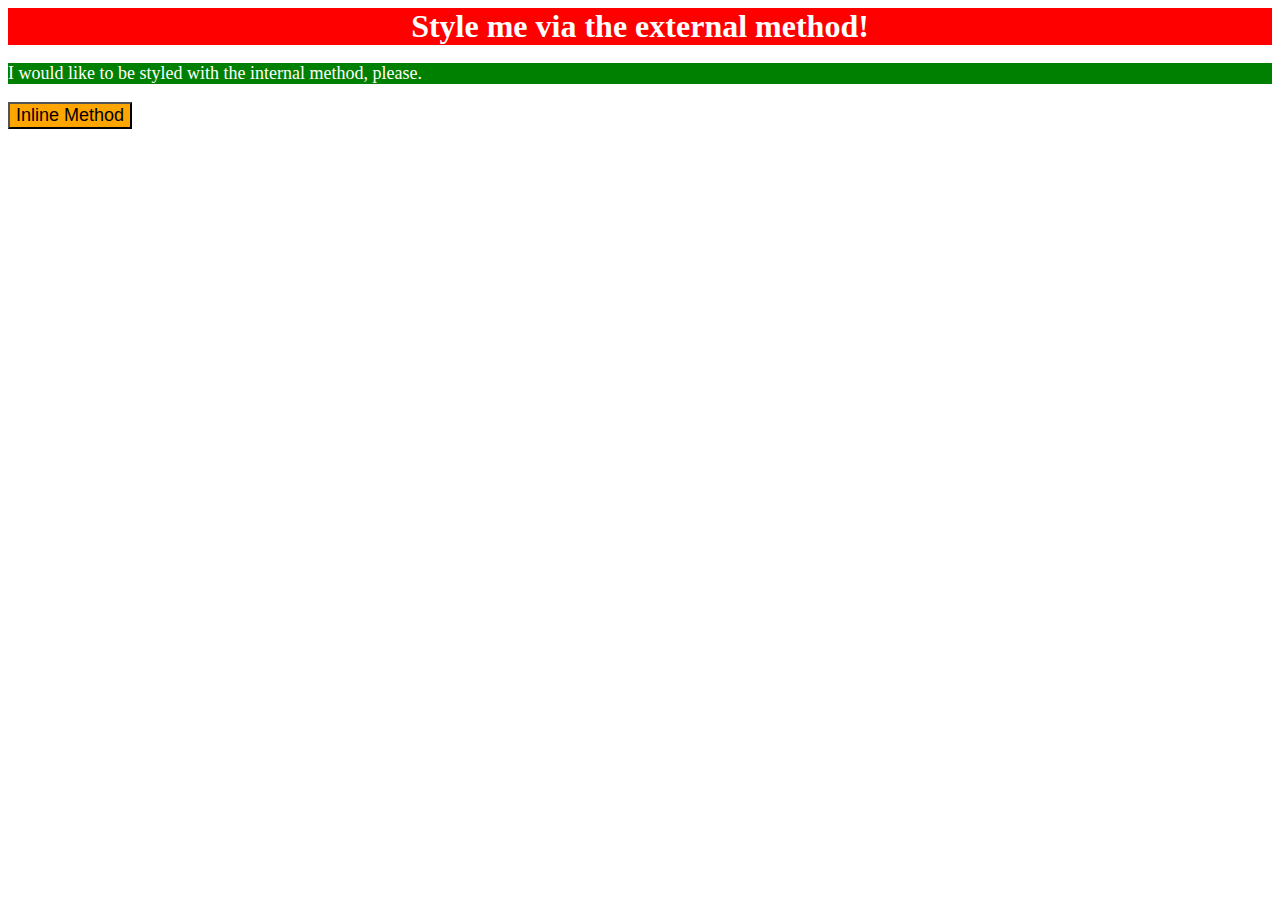
<file: foundations/01-css-methods/index.html>
<!DOCTYPE html>
<html lang="en">
  <head>
    <meta charset="UTF-8">
    <meta http-equiv="X-UA-Compatible" content="IE=edge">
    <meta name="viewport" content="width=device-width, initial-scale=1.0">
    <title>Methods for Adding CSS</title>
    <link rel="stylesheet" href="styles.css">
    <style>
      p {
        color: white;
        background-color: green;
        font-size: 18px;
      }
    </style>
  </head>
  <body>
    <div>Style me via the external method!</div>
    <p>I would like to be styled with the internal method, please.</p>
    <button style="background-color: orange; font-size: 18px;">Inline Method</button>
  </body>
</html>
</file>
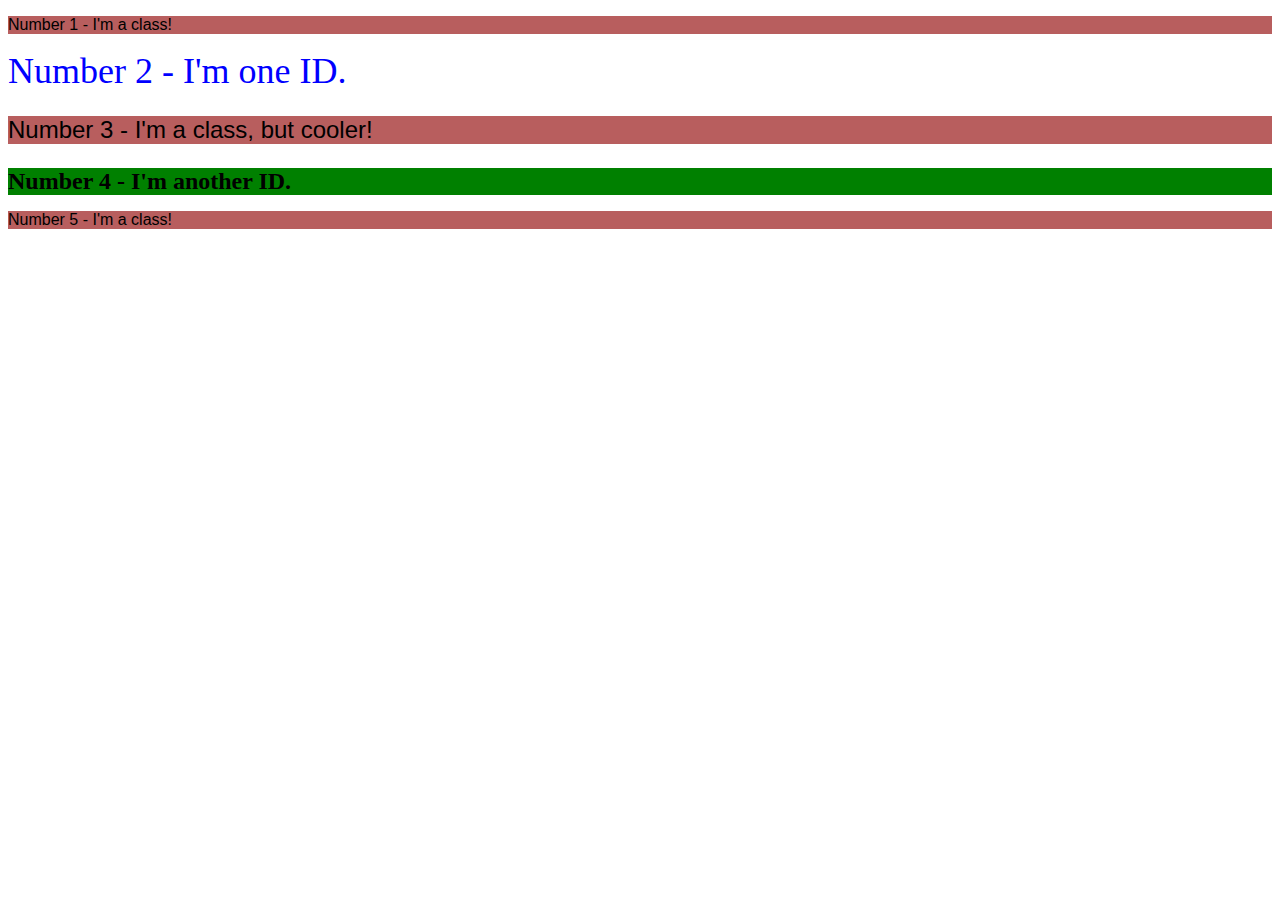
<file: foundations/02-class-id-selectors/index.html>
<!DOCTYPE html>
<html lang="en">
  <head>
    <meta charset="UTF-8">
    <meta http-equiv="X-UA-Compatible" content="IE=edge">
    <meta name="viewport" content="width=device-width, initial-scale=1.0">
    <title>Class and ID Selectors</title>
    <link rel="stylesheet" href="style.css">
  </head>
  <body>
    <p class="kamil">Number 1 - I'm a class!</p>
    <div id="title">Number 2 - I'm one ID.</div>
    <p class="numberthree">Number 3 - I'm a class, but cooler!</p>
    <div id="line4">Number 4 - I'm another ID.</div>
    <p class="kamil">Number 5 - I'm a class!</p>
  </body>
</html>
</file>
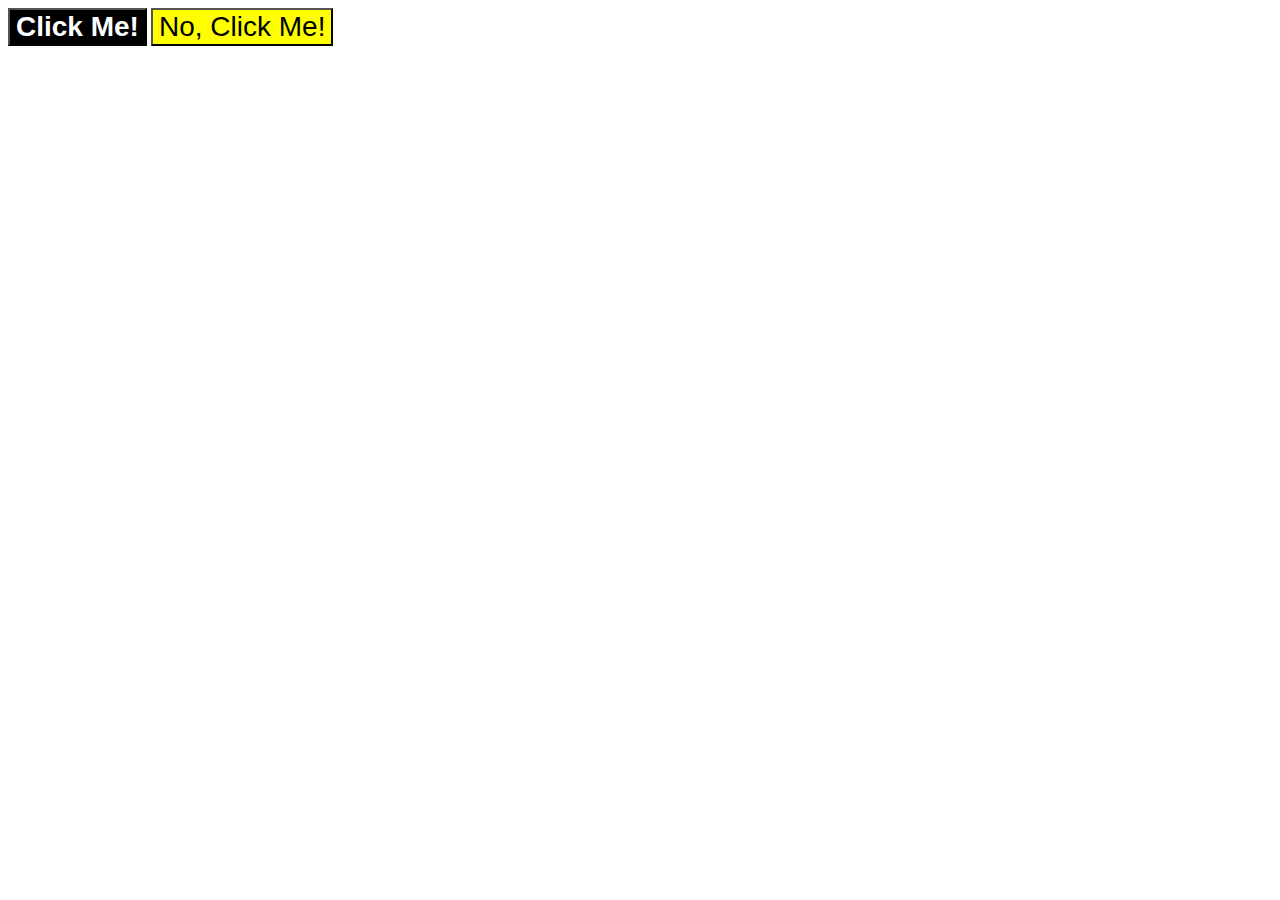
<file: foundations/03-grouping-selectors/index.html>
<!DOCTYPE html>
<html lang="en">
  <head>
    <meta charset="UTF-8">
    <meta http-equiv="X-UA-Compatible" content="IE=edge">
    <meta name="viewport" content="width=device-width, initial-scale=1.0">
    <title>Grouping Selectors</title>
    <link rel="stylesheet" href="style.css">
  </head>
  <body>
    <button class="click">Click Me!</button>
    <button class="no-click">No, Click Me!</button>
  </body>
</html>
</file>
<file: foundations/01-css-methods/styles.css>
div {
    color: white;
    background-color: red;
    font-size: 32px;
    text-align: center;
    font-weight: bold;
}
</file>
<file: foundations/02-class-id-selectors/style.css>
/* styles.css */

#title {
    color: blue;
    font-size: 36px;
}

#line4 {
    background-color: green;
    font-weight: bold;
    font-size: 24px;
}

.kamil,
.numberthree {
    background-color: rgb(184, 94, 94);
    font-family: Verdana, sans-serif;
}

.numberthree {
    font-size: 24px;
}
</file>
<file: foundations/03-grouping-selectors/style.css>
/* styles.css */

.click,
.no-click {
    font-size: 28px;
    font-family: Helvetica,'Times New Roman', sans-serif;
}

.click {
    background-color: black;
    color: white;
    font-weight: bold;
}

.no-click {
    background-color: yellow;
}
</file>
